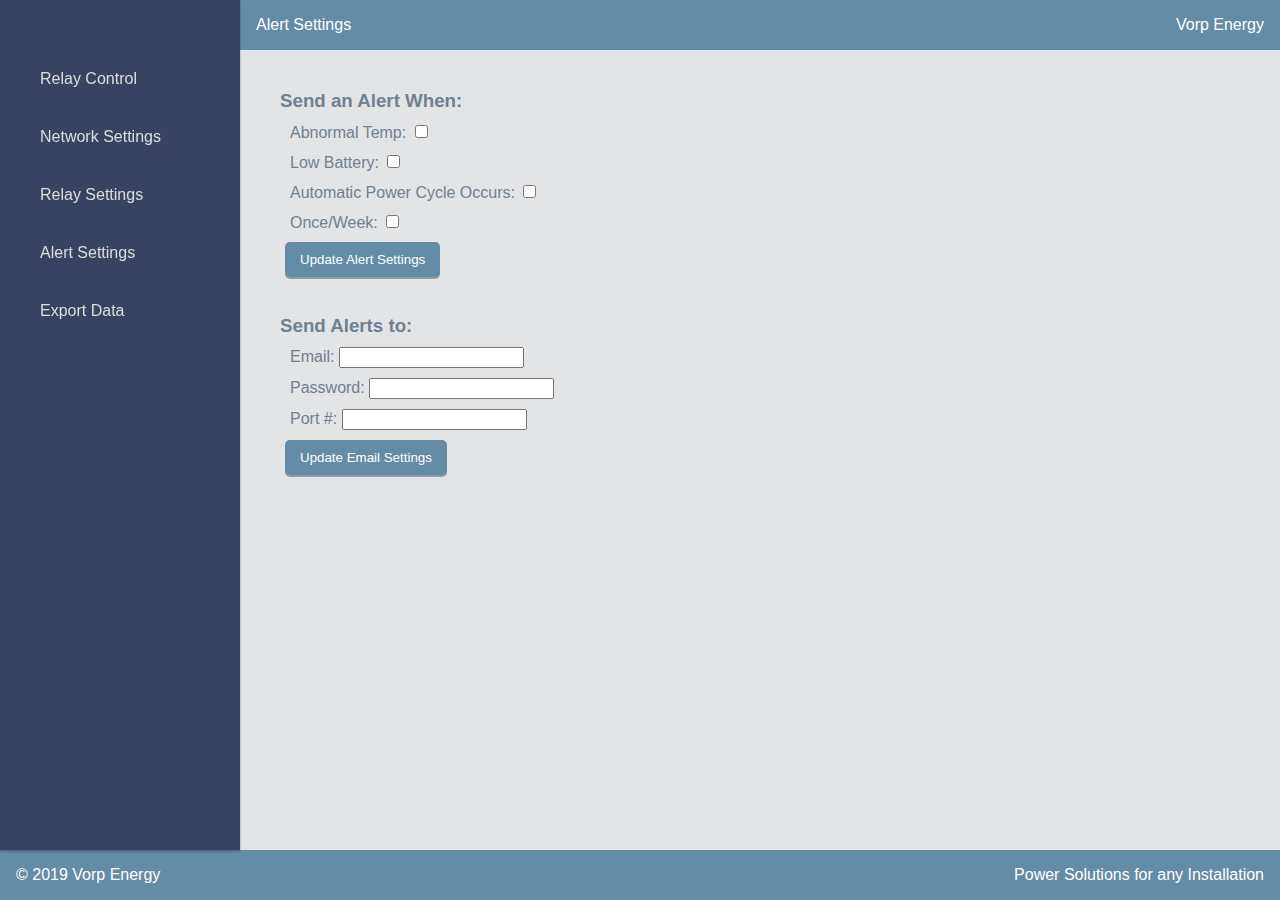
<file: public/alerts.htm>
<!DOCTYPE html>
<html>

<head>
    <title>Prodigy X</title>
    <link rel="stylesheet" type="text/css" href="style.css">
    <link rel="stylesheet" href="https://use.fontawesome.com/releases/v5.4.1/css/all.css">
    <script>
        function openMenu() {
            var element = document.getElementById("sideNav");
            element.classList.toggle("active");
        }

        function updateNetwork() {

            var IPA = document.getElementById("IPA").value;
            var IPB = document.getElementById("IPB").value;
            var IPC = document.getElementById("IPC").value;
            var IPD = document.getElementById("IPD").value;
            var cmd = IPA + "&" + IPB + "&" + IPC + "&" + IPD;
            window.alert("New IP: " + cmd);

            var myRequest = new XMLHttpRequest();
            myRequest.onreadystatechange = function() {
                if (this.readyState === 4) {
                    if (this.status === 200) {
                        if (this.responseText != null) {
                            var newIP = this.responseText;
                            window.alert("New IP: " + newIP);
                        }
                    }
                }
            }

            myRequest.open("GET", "newIP&" + cmd, true);
            myRequest.send(null);
        }
    </script>
</head>

<body>

    <div class="grid-container">

        <div onclick="openMenu()" class="menu-icon">
            <i class="fas fa-bars header__menu"></i>

        </div>

        <header class="header">

            <div class="header__search">Alert Settings</div>
            <div class="header__avatar">Vorp Energy</div>

        </header>

        <aside class="sidenav" id="sideNav">

            <div onclick="openMenu()" class="sidenav__close-icon">
                <i class="fas fa-times sidenav__brand-close"></i>
            </div>

            <ul class="sidenav__list">

                <a href="index.htm">
                    <li class="sidenav__list-item">Relay Control</li>
                </a>

                <a href="network.htm">
                    <li class="sidenav__list-item">Network Settings</li>
                </a>

                <a href="relay.htm">
                    <li class="sidenav__list-item">Relay Settings</li>
                </a>

                <a href="alerts.htm">
                    <li class="sidenav__list-item">Alert Settings</li>
                </a>

                <li class="sidenav__list-item" onclick="exportData()">Export Data</li>
            </ul>

        </aside>

        <main class="main">

            <div class="main-header">
                <div class="main-header__heading">
                    <h3>Send an Alert When:</h3>
                    <p>Abnormal Temp: <input type=checkbox id="R1N"></p>
                    <p>Low Battery: <input type=checkbox id="R1N"></p>
                    <p>Automatic Power Cycle Occurs: <input type=checkbox id="R1N"></p>
                    <p>Once/Week: <input type=checkbox id="R1N"></p>
                    <button class="button" onclick="updateNetwork()">Update Alert Settings</button>
                    <p><br></p>
                    <h3>Send Alerts to:</h3>
                    <p>Email: <input type=text id="EMAIL"></p>
                    <p>Password: <input type=text id="PASS"></p>
                    <p>Port #: <input type=text id="PORT"></p>
                    <button class="button" onclick="updateAlerts()">Update Email Settings</button>
                </div>
            </div>

        </main>

        <footer class="footer">
            <div class="footer__copyright">&copy; 2019 Vorp Energy</div>
            <div class="footer__signature">Power Solutions for any Installation</div>
        </footer>

    </div>

</body></html>
</file>
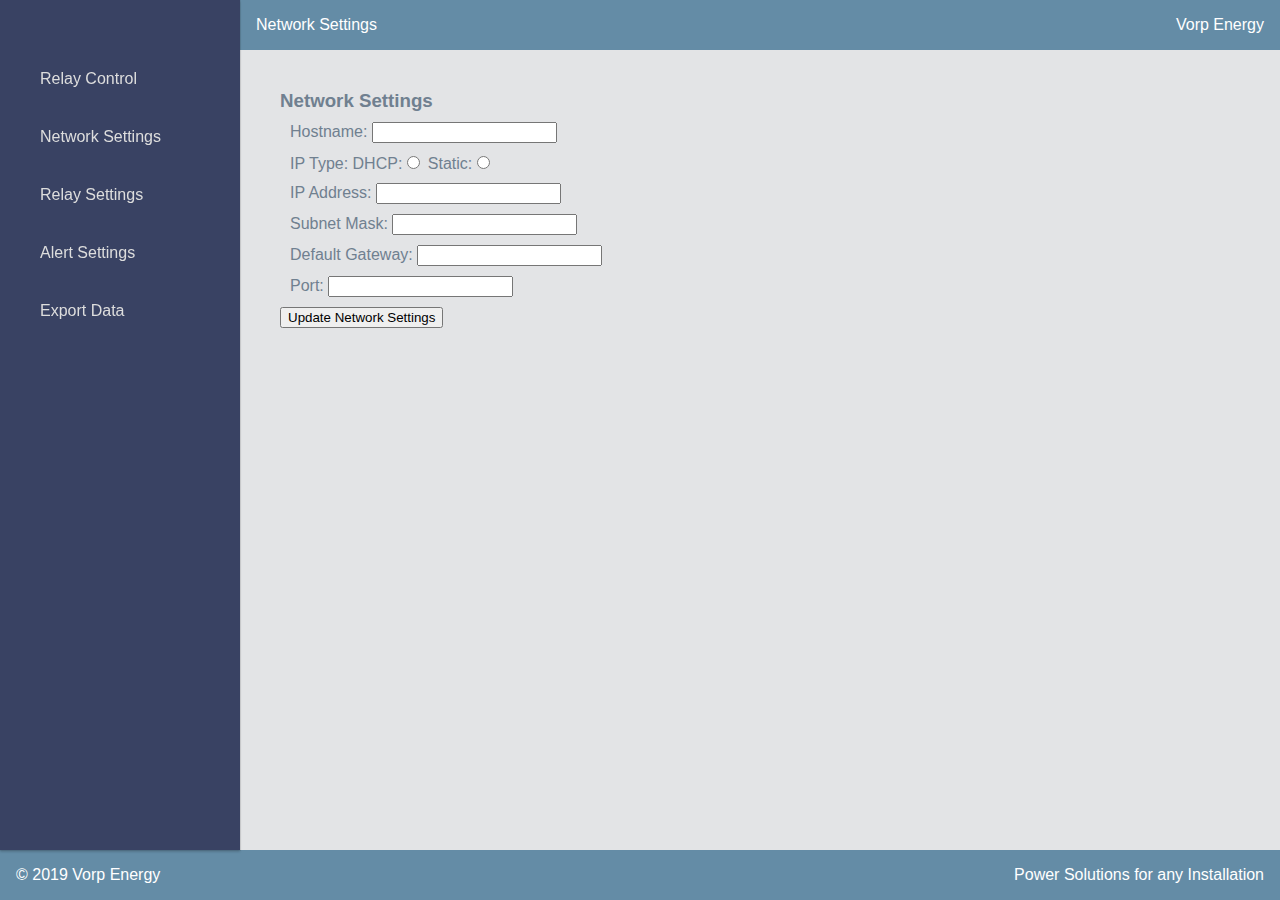
<file: public/network.htm>
<!DOCTYPE html>
<html>

<head>
    <title>Prodigy X</title>
    <link rel="stylesheet" type="text/css" href="style.css">
    <link rel="stylesheet" href="https://use.fontawesome.com/releases/v5.4.1/css/all.css">
    <script>
        function openMenu() {
            var element = document.getElementById("sideNav");
            element.classList.toggle("active");
        }
    </script>
</head>

<body>

    <div class="grid-container">

        <div onclick="openMenu()" class="menu-icon">
            <i class="fas fa-bars header__menu"></i>

        </div>

        <header class="header">

            <div class="header__search">Network Settings</div>
            <div class="header__avatar">Vorp Energy</div>

        </header>

        <aside class="sidenav" id="sideNav">

            <div onclick="openMenu()" class="sidenav__close-icon">
                <i class="fas fa-times sidenav__brand-close"></i>
            </div>

            <ul class="sidenav__list">

                <a href="index.htm">
                    <li class="sidenav__list-item">Relay Control</li>
                </a>

                <a href="network.htm">
                    <li class="sidenav__list-item">Network Settings</li>
                </a>

                <a href="relay.htm">
                    <li class="sidenav__list-item">Relay Settings</li>
                </a>

                <a href="alerts.htm">
                    <li class="sidenav__list-item">Alert Settings</li>
                </a>

                <li class="sidenav__list-item" onclick="exportData()">Export Data</li>
            </ul>

        </aside>

        <main class="main">

            <div class="main-header">
                <div class="main-header__heading">
                    <form name="networkForm" method="post" action="networkUpdate">
                        <h3>Network Settings</h3>
                        <p>Hostname: <input type=text name="Hostname"></p>
                        <p>IP Type: DHCP:<input type=radio name="Type" value="DHCP"> Static:<input type=radio name="Type" value="Static"></p>
                        <p>IP Address: <input type=text name="IPAddress" pattern="/^(25[0-5]|2[0-4][0-9]|[01]?[0-9][0-9]?)\.(25[0-5]|2[0-4][0-9]|[01]?[0-9][0-9]?)\.(25[0-5]|2[0-4][0-9]|[01]?[0-9][0-9]?)\.(25[0-5]|2[0-4][0-9]|[01]?[0-9][0-9]?)$/"></p>
                        <p>Subnet Mask: <input type=text name="SubnetMask"></p>
                        <p>Default Gateway: <input type=text name="DefaultGateway"></p>
                        <p>Port: <input type=text name="Port"></p>
                        <input type="submit" value="Update Network Settings">
                    </form>
                </div>
            </div>

        </main>

        <footer class="footer">
            <div class="footer__copyright">&copy; 2019 Vorp Energy</div>
            <div class="footer__signature">Power Solutions for any Installation</div>
        </footer>

    </div>

</body></html>
</file>
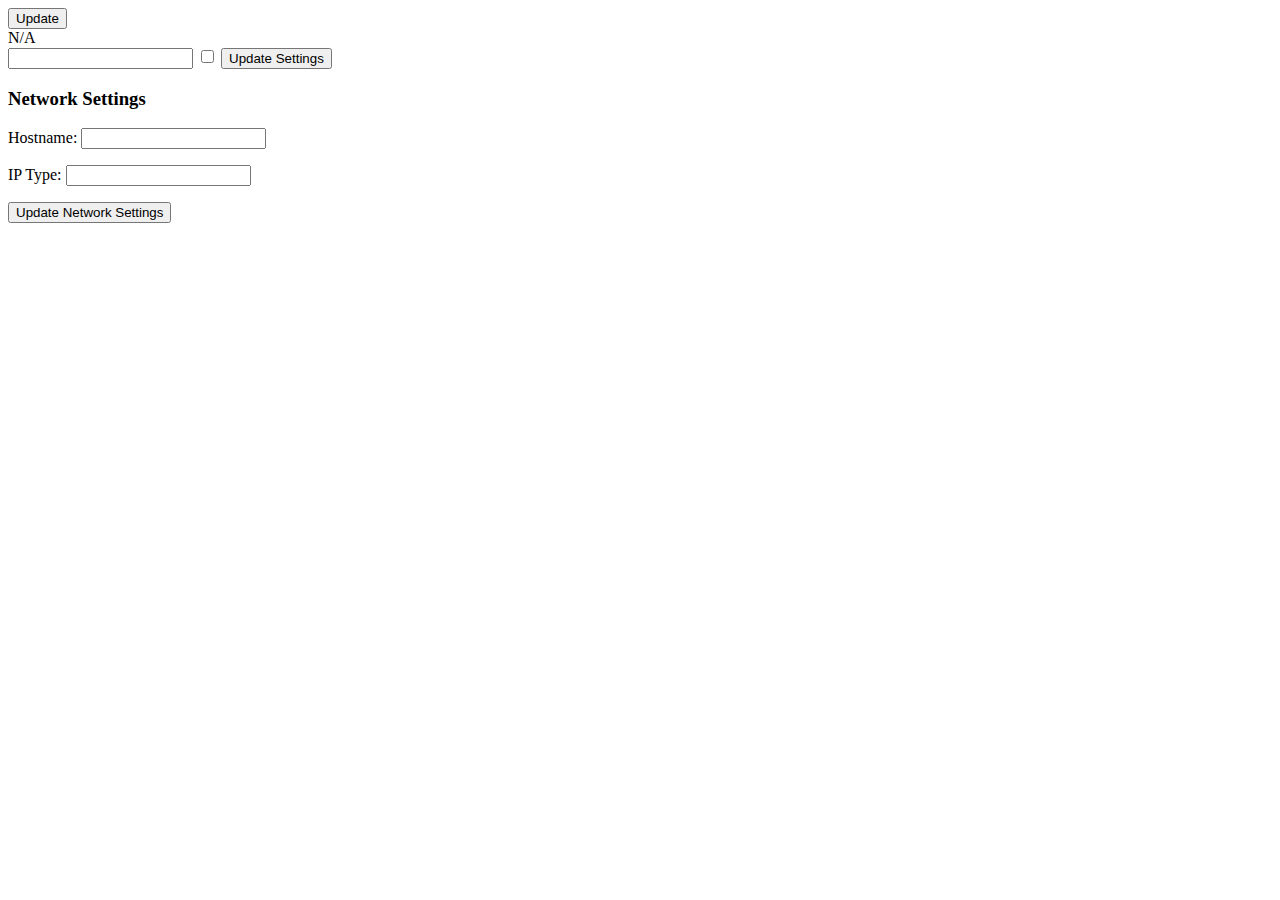
<file: public/test.html>
<html>

<head>
    <script>
        function update() {
            var vorpRequest = new XMLHttpRequest();
            vorpRequest.onreadystatechange = function() {
                if (this.readyState == 4 && this.status == 200) {
                    var jsonObj = JSON.parse(vorpRequest.responseText);
                    document.getElementById('response').innerHTML = jsonObj.relay1;
                }
            }
            vorpRequest.open("GET", "update", true);
            vorpRequest.send(null);
        }

    </script>
</head>

<body>
    <div><button onclick="update()">Update</button></div>
    <div id="response">N/A</div>
    <form method="post" action="update">
        <input type="number" name="newIP">
        <input type="checkbox" name="R1T">
        <input type="submit" value="Update Settings">
    </form>
    <form method="post" action="networkUpdate">
        <h3>Network Settings</h3>
        <p>Hostname: <input type=text name="Hostname"></p>
        <p>IP Type: <input type=text name="Type"></p>
        <input type="submit" value="Update Network Settings">
    </form>
</body>

</html>
</file>
<file: public/style.css>
body {
    margin: 0;
    padding: 0;
    color: #fff;
    font-family: 'Open Sans', Helvetica, sans-serif;
    box-sizing: border-box;
    background-color: #e3e4e6;
}

fieldset {
    margin: 10px 2px;
    border: 1px solid #00aeef;
    padding: .5em .25em;
}

a {
    text-decoration: none;
}

/* The switch - the box around the slider */
.switch {
    position: relative;
    display: inline-block;
    width: 40px;
    height: 20px;
}

/* Hide default HTML checkbox */
.switch input {
    opacity: 0;
    width: 0;
    height: 0;
}

/* The slider */
.slider {
    position: absolute;
    cursor: pointer;
    top: 0;
    left: 0;
    right: 0;
    bottom: 0;
    background-color: #ccc;
    -webkit-transition: .4s;
    transition: .4s;
    border-radius: 15px;
}

.slider:before {
    position: absolute;
    content: "";
    height: 14px;
    width: 14px;
    left: 4px;
    bottom: 3px;
    background-color: white;
    -webkit-transition: .4s;
    transition: .4s;
    border-radius: 50%;
}

input:checked + .slider {
    background-color: #00aeef;
}

input:focus + .slider {
    box-shadow: 0 0 1px #2196F3;
}

input:checked + .slider:before {
    -webkit-transform: translateX(18px);
    -ms-transform: translateX(18px);
    transform: translateX(18px);
}


/* Assign grid instructions to our parent grid container, mobile-first (hide the sidenav) */
.grid-container {
    display: grid;
    grid-template-columns: 1fr;
    grid-template-rows: 50px 1fr 50px;
    grid-template-areas:
        'header'
        'main'
        'footer';
    height: 100vh;
}

.menu-icon {
    position: fixed;
    /* Needs to stay visible for all mobile scrolling */
    display: flex;
    top: 5px;
    left: 10px;
    align-items: center;
    justify-content: center;
    background-color: #DADAE3;
    border-radius: 50%;
    z-index: 1;
    cursor: pointer;
    padding: 12px;
}

/* Give every child element its grid name */
.header {
    grid-area: header;
    display: flex;
    align-items: center;
    justify-content: space-between;
    padding: 0 16px;
    background-color: #648ca6;
}

/* Make room for the menu icon on mobile */
.header__search {
    margin-left: 42px;
}

.sidenav {
    grid-area: sidenav;
    display: flex;
    flex-direction: column;
    height: 100%;
    width: 240px;
    position: fixed;
    overflow-y: auto;
    overflow-x: hidden;
    transform: translateX(-245px);
    transition: all .6s ease-in-out;
    box-shadow: 0 2px 2px 0 rgba(0, 0, 0, 0.16), 0 0 0 1px rgba(0, 0, 0, 0.08);
    z-index: 2;
    /* Needs to sit above the hamburger menu icon */
    background-color: #394263;
}

.sidenav.active {
    transform: translateX(0);
}

.sidenav__close-icon {
    position: absolute;
    visibility: visible;
    top: 8px;
    right: 12px;
    cursor: pointer;
    font-size: 20px;
    color: #ddd;
}

.sidenav__list {
    padding: 0;
    margin-top: 50px;
    list-style-type: none;
}

.sidenav__list-item {
    padding: 20px 20px 20px 40px;
    color: #ddd;
    transition: .5s ease-in-out;
}

.sidenav__list-item:hover {
    background-color: rgba(255, 255, 255, 0.2);
    cursor: pointer;
    transform: translateX(5px);
}

.main {
    grid-area: main;
    background-color: #e3e4e6;
}

.main-header {
    display: flex;
    justify-content: space-between;
    margin: 20px;
    padding: 20px;
    background-color: #e3e4e6;
    color: slategray;
}

.main-overview {
    display: grid;
    grid-template-columns: repeat(auto-fit, minmax(265px, 1fr));
    grid-auto-rows: 120px;
    grid-gap: 20px;
    margin: 20px;
}

.overviewcard {
    display: flex;
    align-items: center;
    justify-content: space-between;
    padding: 20px;
    background-color: #dce2ec;
    color: slategray;
    border: 1px solid lightgrey;
    border-radius: 5px;
}

.main-cards {
    column-count: 1;
    column-gap: 20px;
    margin: 20px;
}

.card {
    display: flex;
    flex-direction: column;
    align-items: center;
    width: 100%;
    background-color: #82bef6;
    margin-bottom: 20px;
    -webkit-column-break-inside: avoid;
    padding: 15px;
    box-sizing: border-box;
    border-radius: 3px;
    border: 1px solid lightgrey;
}

.footer {
    grid-area: footer;
    display: flex;
    align-items: center;
    justify-content: space-between;
    padding: 0 16px;
    background-color: #648ca6;
}

h3 {
    margin: 0px;
}

p {
    margin: 10px;
}

.button {
    display: inline-block;
    padding: 10px 15px;
    cursor: pointer;
    text-align: center;
    text-decoration: none;
    outline: none;
    color: #fff;
    background-color: #648ca6;
    border: none;
    border-radius: 5px;
    box-shadow: 0 2px #999;
    transition: .3s;
    margin: 0 5px;
}

.button:hover {
    background-color: #00aeef
}

.button:active {
    background-color: #00aeef;
    box-shadow: 0 0px #666;
    transform: translateY(1px);
}

/* Non-mobile styles, 750px breakpoint */
@media only screen and (min-width: 46.875em) {

    /* Show the sidenav */
    .grid-container {
        grid-template-columns: 240px 1fr;
        grid-template-areas:
            "sidenav header"
            "sidenav main"
            "footer footer";
    }

    .header__search {
        margin-left: 0;
    }

    .sidenav {
        position: relative;
        transform: translateX(0);
    }

    .sidenav__close-icon {
        visibility: hidden;
    }
}

/* Medium screens breakpoint (1050px) */
@media only screen and (min-width: 65.625em) {

    /* Break out main cards into two columns */
    .main-cards {
        column-count: 2;
    }
}
</file>
